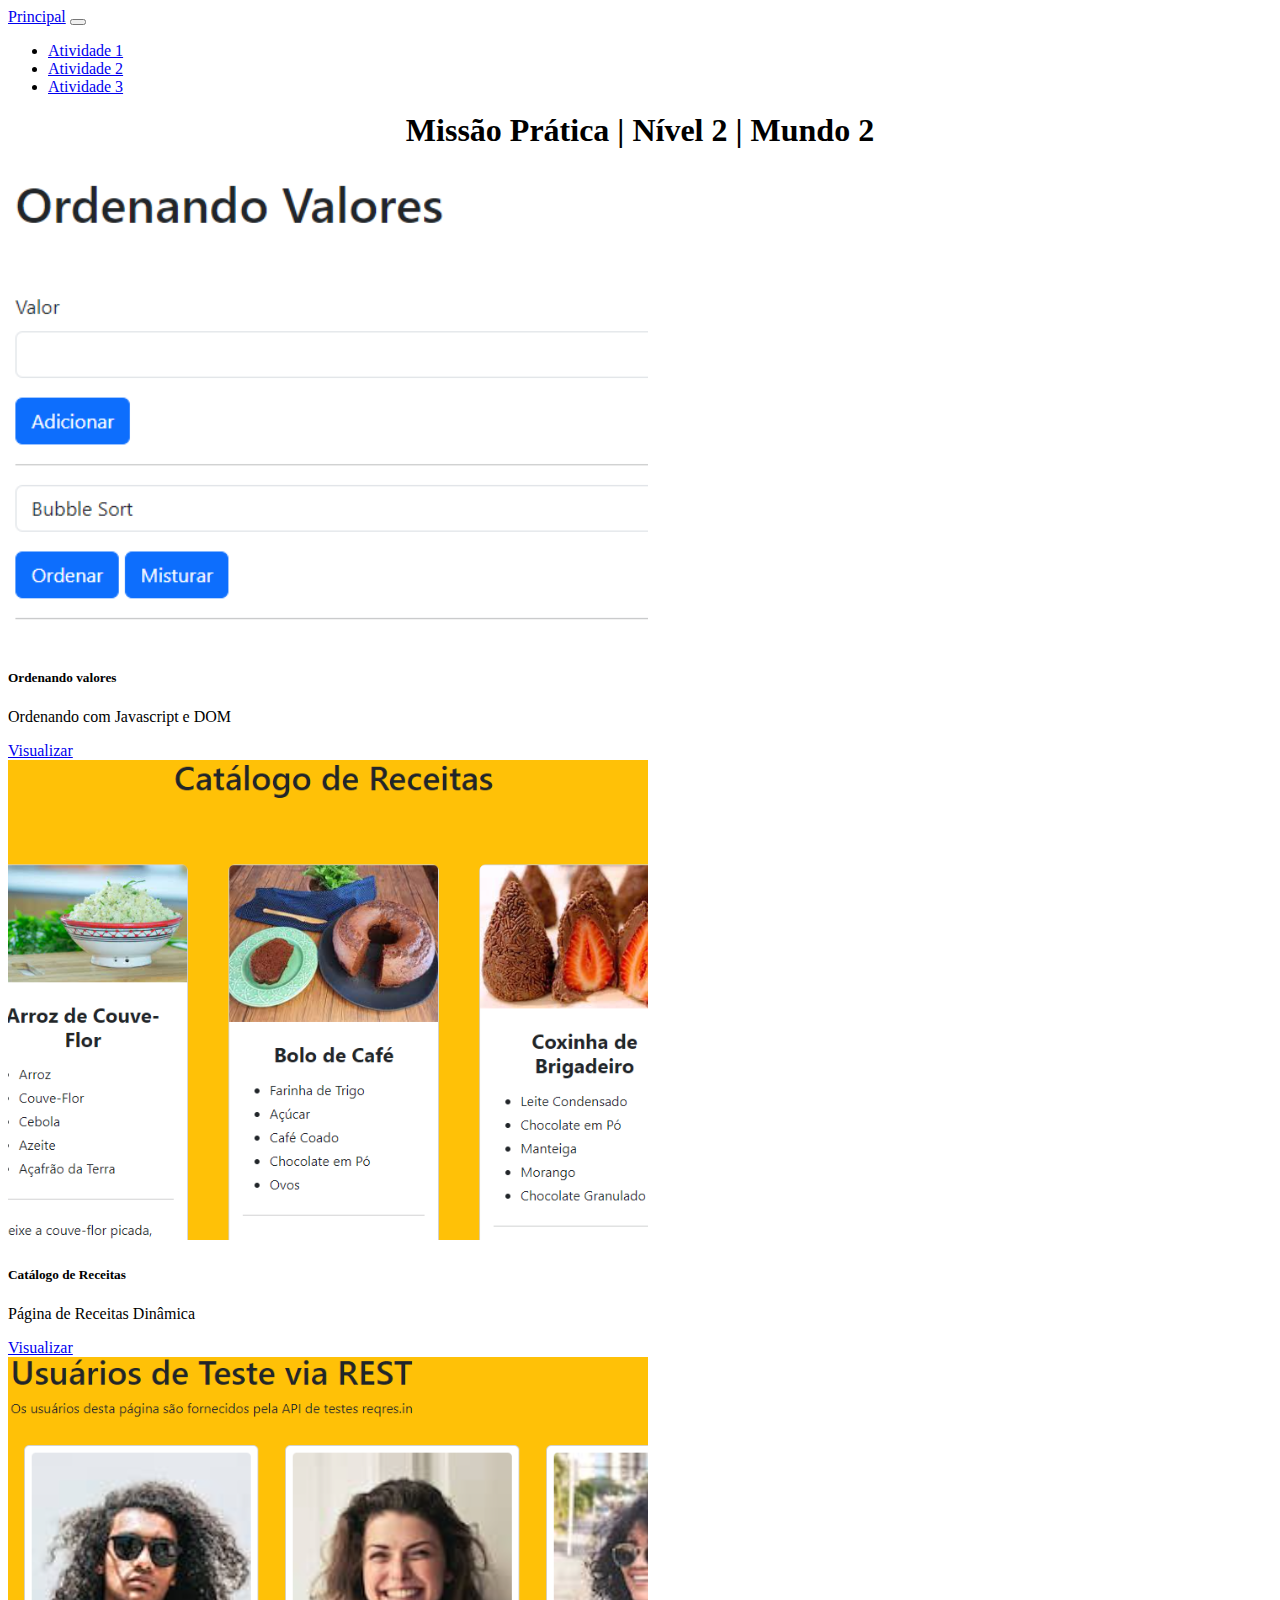
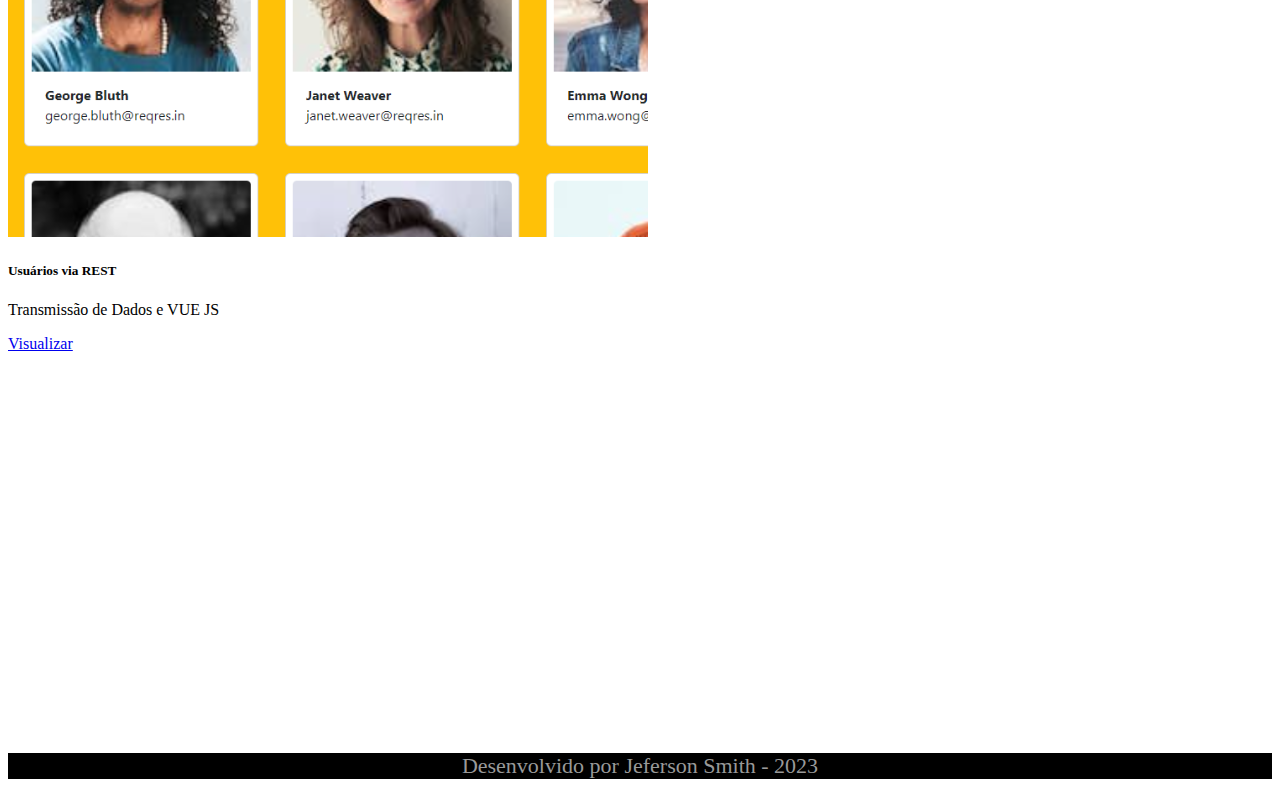
<file: index.html>
<!DOCTYPE html>
<html lang="pt-br">

<head>
    <meta charset="UTF-8">
    <meta name="viewport" content="width=device-width, initial-scale=1.0">
    <link href="https://cdn.jsdelivr.net/npm/bootstrap@5.3.2/dist/css/bootstrap.min.css" rel="stylesheet"
        integrity="sha384-T3c6CoIi6uLrA9TneNEoa7RxnatzjcDSCmG1MXxSR1GAsXEV/Dwwykc2MPK8M2HN" crossorigin="anonymous">
    <link rel="stylesheet" href="style.css">
    <title>Home</title>
</head>

<body>
    <!-- Inicio navbar -->
    <nav class="navbar navbar-expand-lg bg-dark bg-body-tertiary" data-bs-theme="dark">
        <div class="container-fluid">
            <a class="navbar-brand" href="/index.html">Principal</a>
            <button class="navbar-toggler" type="button" data-bs-toggle="collapse"
                data-bs-target="#navbarSupportedContent" aria-controls="navbarSupportedContent" aria-expanded="false"
                aria-label="Toggle navigation">
                <span class="navbar-toggler-icon"></span>
            </button>
            <div class="collapse navbar-collapse" id="navbarSupportedContent">
                <ul class="navbar-nav me-auto mb-2 mb-lg-0">
                    <li class="nav-item">
                        <a class="nav-link" aria-current="page" href="/entrega1/ordenando.html">Atividade 1</a>
                    </li>
                    <li class="nav-item">
                        <a class="nav-link" aria-current="page" href="/entrega2/receitas.html">Atividade 2</a>
                    </li>
                    <li class="nav-item">
                        <a class="nav-link" aria-current="page" href="/entrega3/usuarios.html">Atividade 3</a>
                    </li>

            </div>
        </div>
    </nav>
    <!-- Fim navbar -->

    <h1>Missão Prática | Nível 2 | Mundo 2</h1>

    <!-- Inicio container -->
    <div class="container-fluid mt-5">
        <div class="row mx-auto">
            <div class="col-md mt-2">
                <div class="card mx-auto" style="width: 18rem;">
                    <img src="/img/atividade1.png" class="card-img-top" alt="...">
                    <div class="card-body">
                        <h5 class="card-title">Ordenando valores</h5>
                        <p class="card-text">Ordenando com Javascript e DOM</p>
                        <a href="/entrega1/ordenando.html" class="btn btn-primary">Visualizar</a>
                    </div>
                </div>
            </div>

            <div class="col-md mt-2">
                <div class="card mx-auto" style="width: 18rem;">
                    <img src="/img/atividade2.png" class="card-img-top" alt="...">
                    <div class="card-body">
                        <h5 class="card-title">Catálogo de Receitas</h5>
                        <p class="card-text">Página de Receitas Dinâmica</p>
                        <a href="/entrega2/receitas.html" class="btn btn-primary">Visualizar</a>
                    </div>
                </div>
            </div>

            <div class="col-md mt-2">
                <div class="card mx-auto" style="width: 18rem;">
                    <img src="/img/atividade3.png" class="card-img-top" alt="...">
                    <div class="card-body">
                        <h5 class="card-title">Usuários via REST</h5>
                        <p class="card-text">Transmissão de Dados e VUE JS</p>
                        <a href="/entrega3/usuarios.html" class="btn btn-primary">Visualizar</a>
                    </div>
                </div>
            </div>
        </div>
    </div>
    <footer class="rodape">Desenvolvido por Jeferson Smith - 2023</footer>



    <script src="https://cdn.jsdelivr.net/npm/bootstrap@5.3.2/dist/js/bootstrap.bundle.min.js"
        integrity="sha384-C6RzsynM9kWDrMNeT87bh95OGNyZPhcTNXj1NW7RuBCsyN/o0jlpcV8Qyq46cDfL"
        crossorigin="anonymous"></script>
</body>

</html>
</file>
<file: style.css>
h1 {
    text-align: center;
    margin: 15px;
}

.rodape {
    text-align: center;
    font-size: 22px;
    color: #999;
    bottom: 0;
    width: 100%;
    background-color: black;
    margin-top: 400px;
}
</file>
